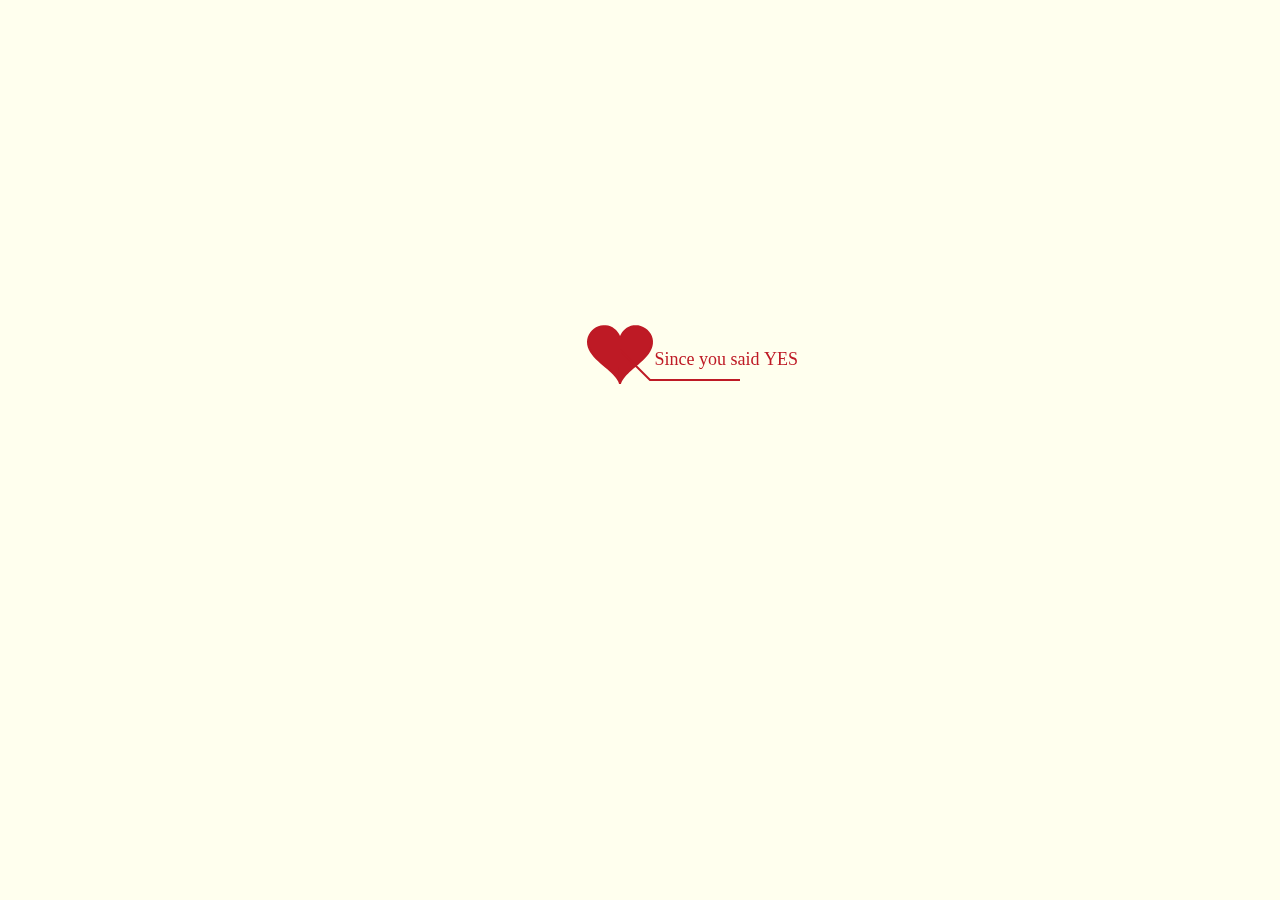
<file: final.html>
﻿<!DOCTYPE html PUBLIC "-//W3C//DTD XHTML 1.0 Strict//EN" "http://www.w3.org/TR/xhtml1/DTD/xhtml1-strict.dtd">
<html xml:lang="en" xmlns="http://www.w3.org/1999/xhtml"><head><meta http-equiv="Content-Type" content="text/html; charset=UTF-8">
		<title>Confession</title>	    
        <link type="text/css" rel="stylesheet" href="./file/default.css">
		<script type="text/javascript" src="./file/jquery.min.js"></script>
		<script type="text/javascript" src="./file/jscex.min.js"></script>
		<script type="text/javascript" src="./file/jscex-parser.js"></script>
		<script type="text/javascript" src="./file/jscex-jit.js"></script>
		<script type="text/javascript" src="./file/jscex-builderbase.min.js"></script>
		<script type="text/javascript" src="./file/jscex-async.min.js"></script>
		<script type="text/javascript" src="./file/jscex-async-powerpack.min.js"></script>
		<script type="text/javascript" src="./file/functions.js" charset="utf-8"></script>
		<script type="text/javascript" src="./file/love.js" charset="utf-8"></script>
	    <style type="text/css">
        </style>
</head>
    <body>
        <div id="main">
            <div id="error">kuch nahi chill kr(<a href="http://www.google.cn/chrome/intl/zh-CN/landing_chrome.html?hl=zh-CN&brand=CHMI">Chrome</a>)或者火狐(<a href="http://firefox.com.cn/download/">Firefox</a>)浏览器，或者其他游览器的最新版本。</div>
            <!-- <audio autoplay="autoplay" height="100" width="100"> -->
                    <!-- <source src="renxi.mp3" type="audio/mp3" /> -->
                    <!-- <embed height="100" width="100" src="renxi.mp3" /> -->
            <!-- </audio> -->
            <div id="wrap">
                <div id="text">
                    <div id="code"> <font color="#FF0000"> <span class="say">Hello Hottie!!!</span><br>
                      <span class="say">Hi Baby,I think there is a reason why we were not able to walk away from each other. It's because we belonged to each other since the start.
                        We rescue each other from life, love, everything. Our souls are the same, we exist in each other.
                      </span><br>
                      <span class="say">The way we found each other can only be described as magic:</span><br>
                      <span class="say">I Love you so much and I can do everything just to be close to you. If you were the sun and I am the Ice, I'd still stand underneath you even though every second
                        of being there would cost my life. After all I'll be evaporated and then be in the form of cloud. Maybeeee thenn I'll get more closer to you babe.
                      </span><br>             
                      <span class="say">I love you motee, Even if I get the chance to shine with the stars. I would still choose to sit under the rain with you all drenched.</span><br>
                      <span class="say"><span class="space"></span>--Deepak</span> </font>
                          <br />
                          <br />
                      </p>
                    </div>
                  </div>
                <div id="clock-box">
                    
                  <div id="clock"></div>
              </div>
                <canvas id="canvas" width="1100" height="680"></canvas>
            </div>
            
        </div>
    
    <script>
    </script>

    <script>
    (function(){
        var canvas = $('#canvas');
		
        if (!canvas[0].getContext) {
            $("#error").show();
            return false;        }

        var width = canvas.width();
        var height = canvas.height();        
        canvas.attr("width", width);
        canvas.attr("height", height);
        var opts = {
            seed: {
                x: width / 2 - 20,
                color: "rgb(190, 26, 37)",
                scale: 2
            },
            branch: [
                [535, 680, 570, 250, 500, 200, 30, 100, [
                    [540, 500, 455, 417, 340, 400, 13, 100, [
                        [450, 435, 434, 430, 394, 395, 2, 40]
                    ]],
                    [550, 445, 600, 356, 680, 345, 12, 100, [
                        [578, 400, 648, 409, 661, 426, 3, 80]
                    ]],
                    [539, 281, 537, 248, 534, 217, 3, 40],
                    [546, 397, 413, 247, 328, 244, 9, 80, [
                        [427, 286, 383, 253, 371, 205, 2, 40],
                        [498, 345, 435, 315, 395, 330, 4, 60]
                    ]],
                    [546, 357, 608, 252, 678, 221, 6, 100, [
                        [590, 293, 646, 277, 648, 271, 2, 80]
                    ]]
                ]] 
            ],
            bloom: {
                num: 700,
                width: 1080,
                height: 650,
            },
            footer: {
                width: 1200,
                height: 5,
                speed: 10,
            }
        }

        var tree = new Tree(canvas[0], width, height, opts);
        var seed = tree.seed;
        var foot = tree.footer;
        var hold = 1;

        canvas.click(function(e) {
            var offset = canvas.offset(), x, y;
            x = e.pageX - offset.left;
            y = e.pageY - offset.top;
            if (seed.hover(x, y)) {
                hold = 0; 
                canvas.unbind("click");
                canvas.unbind("mousemove");
                canvas.removeClass('hand');
            }
        }).mousemove(function(e){
            var offset = canvas.offset(), x, y;
            x = e.pageX - offset.left;
            y = e.pageY - offset.top;
            canvas.toggleClass('hand', seed.hover(x, y));
        });

        var seedAnimate = eval(Jscex.compile("async", function () {
            seed.draw();
            while (hold) {
                $await(Jscex.Async.sleep(10));
            }
            while (seed.canScale()) {
                seed.scale(0.95);
                $await(Jscex.Async.sleep(10));
            }
            while (seed.canMove()) {
                seed.move(0, 2);
                foot.draw();
                $await(Jscex.Async.sleep(10));
            }
        }));

        var growAnimate = eval(Jscex.compile("async", function () {
            do {
    	        tree.grow();
                $await(Jscex.Async.sleep(10));
            } while (tree.canGrow());
        }));

        var flowAnimate = eval(Jscex.compile("async", function () {
            do {
    	        tree.flower(2);
                $await(Jscex.Async.sleep(10));
            } while (tree.canFlower());
        }));

        var moveAnimate = eval(Jscex.compile("async", function () {
            tree.snapshot("p1", 240, 0, 610, 680);
            while (tree.move("p1", 500, 0)) {
                foot.draw();
                $await(Jscex.Async.sleep(10));
            }
            foot.draw();
            tree.snapshot("p2", 500, 0, 610, 680);

            // 会有闪烁不得意这样做, (＞﹏＜)
            canvas.parent().css("background", "url(" + tree.toDataURL('image/png') + ")");
            canvas.css("background", "#ffe");
            $await(Jscex.Async.sleep(300));
            canvas.css("background", "none");
        }));

        var jumpAnimate = eval(Jscex.compile("async", function () {
            var ctx = tree.ctx;
            while (true) {
                tree.ctx.clearRect(0, 0, width, height);
                tree.jump();
                foot.draw();
                $await(Jscex.Async.sleep(25));
            }
        }));

        var textAnimate = eval(Jscex.compile("async", function () {
		    var together = new Date();
		    together.setFullYear(2020, 10, 7); 			
		    together.setHours(24);						
		    together.setMinutes(0);					
		    together.setSeconds(0);					
		    together.setMilliseconds(2);				

		    $("#code").show().typewriter();
            $("#clock-box").fadeIn(500);
            while (true) {
                timeElapse(together);
                $await(Jscex.Async.sleep(1000));
            }
        }));

        var runAsync = eval(Jscex.compile("async", function () {
            $await(seedAnimate());
            $await(growAnimate());
            $await(flowAnimate());
            $await(moveAnimate());

            textAnimate().start();

            $await(jumpAnimate());
        }));

        runAsync().start();
    })();
    </script></body></html>
</file>
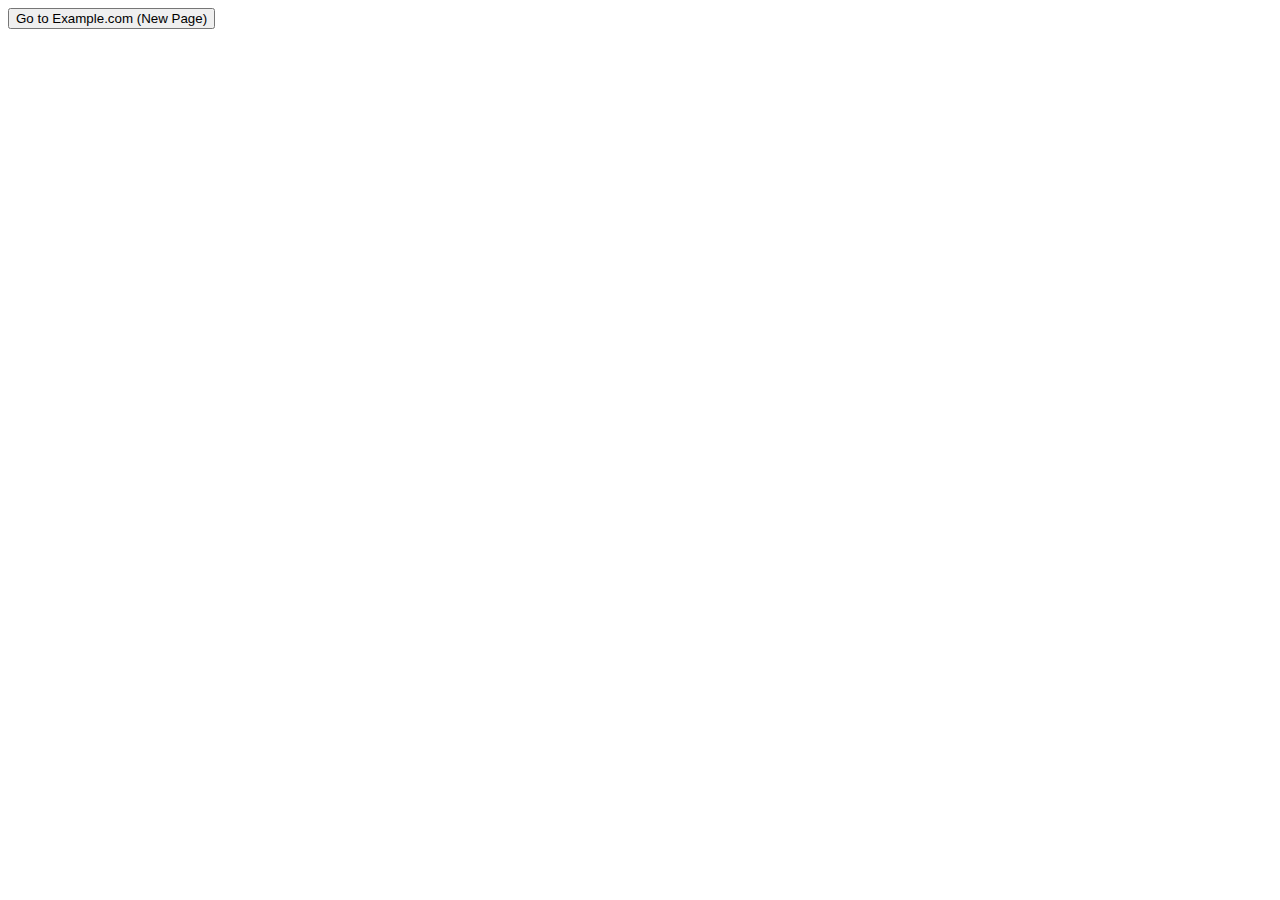
<file: src/html/ex1.html>
<!DOCTYPE html>
<html lang="en">
<head>
  <meta charset="UTF-8">
  <meta name="viewport" content="width=device-width, initial-scale=1.0">
  <title>Button with Hyperlink (New Page)</title>
</head>
<body>

<a href="https://example.com" target="_blank">
  <button>Go to Example.com (New Page)</button>
</a>

</body>
</html>
</file>
<file: file/default.css>
body{margin:0;padding:0;background:#ffe;font-size:14px;font-family:'微软雅黑','宋体',sans-serif;color:#231F20;overflow:auto}
a {color:#000;font-size:14px;}
#main{width:100%;}
#wrap{position:relative;margin:0 auto;width:1100px;height:680px;margin-top:10px;}
#text{width:272px;
height:560px;
left:188px;
top:80px;position:absolute;
}
#code{display:none;font-size:16px;}
#clock-box {position:absolute;left:60px;top:550px;font-size:28px;display:none;}
#clock-box a {font-size:28px;text-decoration:none;}
#clock{margin-left:48px;}
#clock .digit {font-size:64px;}
#canvas{margin:0 auto;width:1100px;height:680px;}
#error{margin:0 auto;text-align:center;margin-top:60px;display:none;}
.hand{cursor:pointer;}
.say{margin-left:5px;}
.space{margin-right:150px;}
</file>
